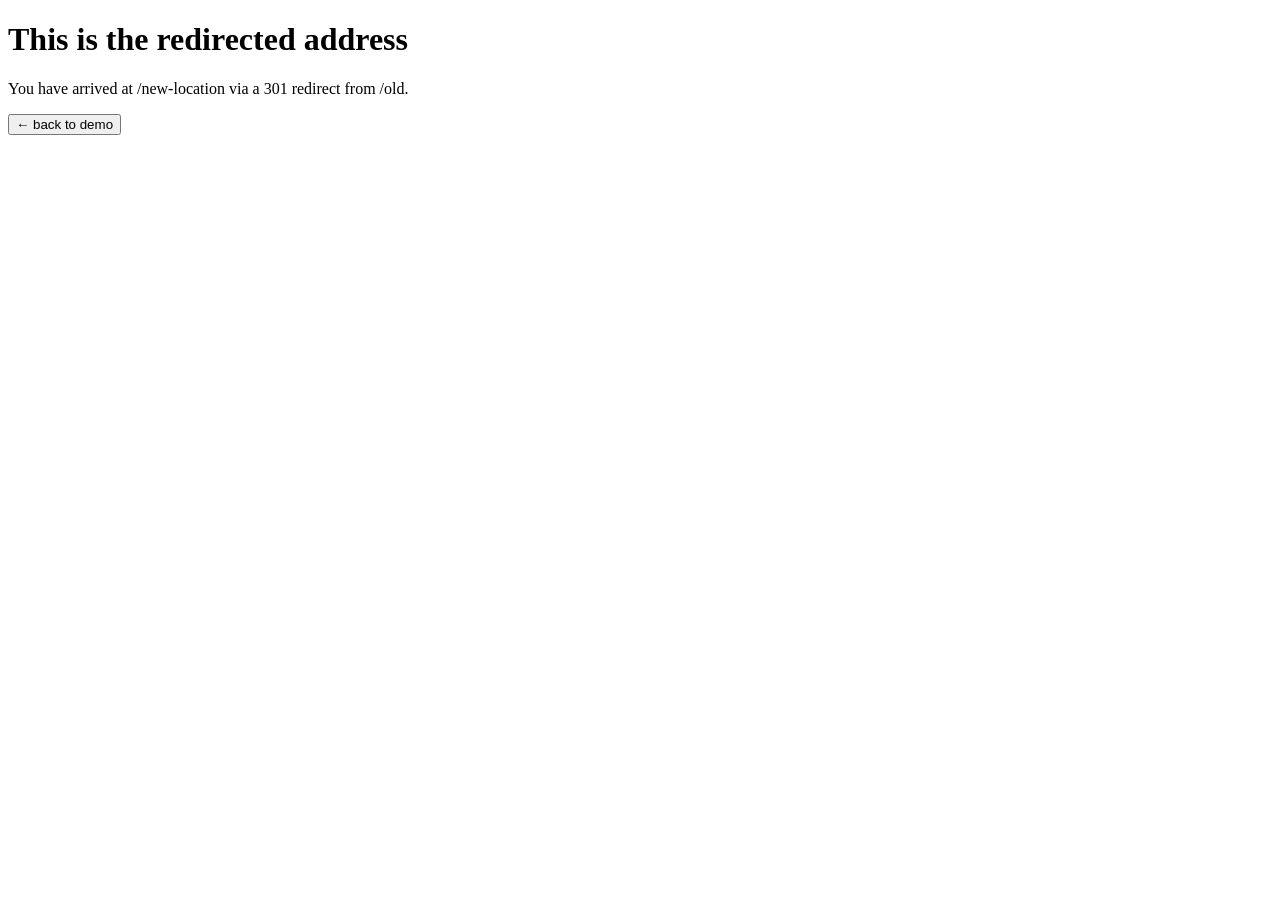
<file: example/new-location/index.html>
<!DOCTYPE html>
<html lang="en">
	<head>
		<meta charset="UTF-8">
		<title>Redirected</title>
	</head>
	<body>
		<h1>This is the redirected address</h1>
		<p>You have arrived at /new-location via a 301 redirect from /old.</p>
		<a href="/"><button>← back to demo</button></a>
	</body>
</html>
</file>
